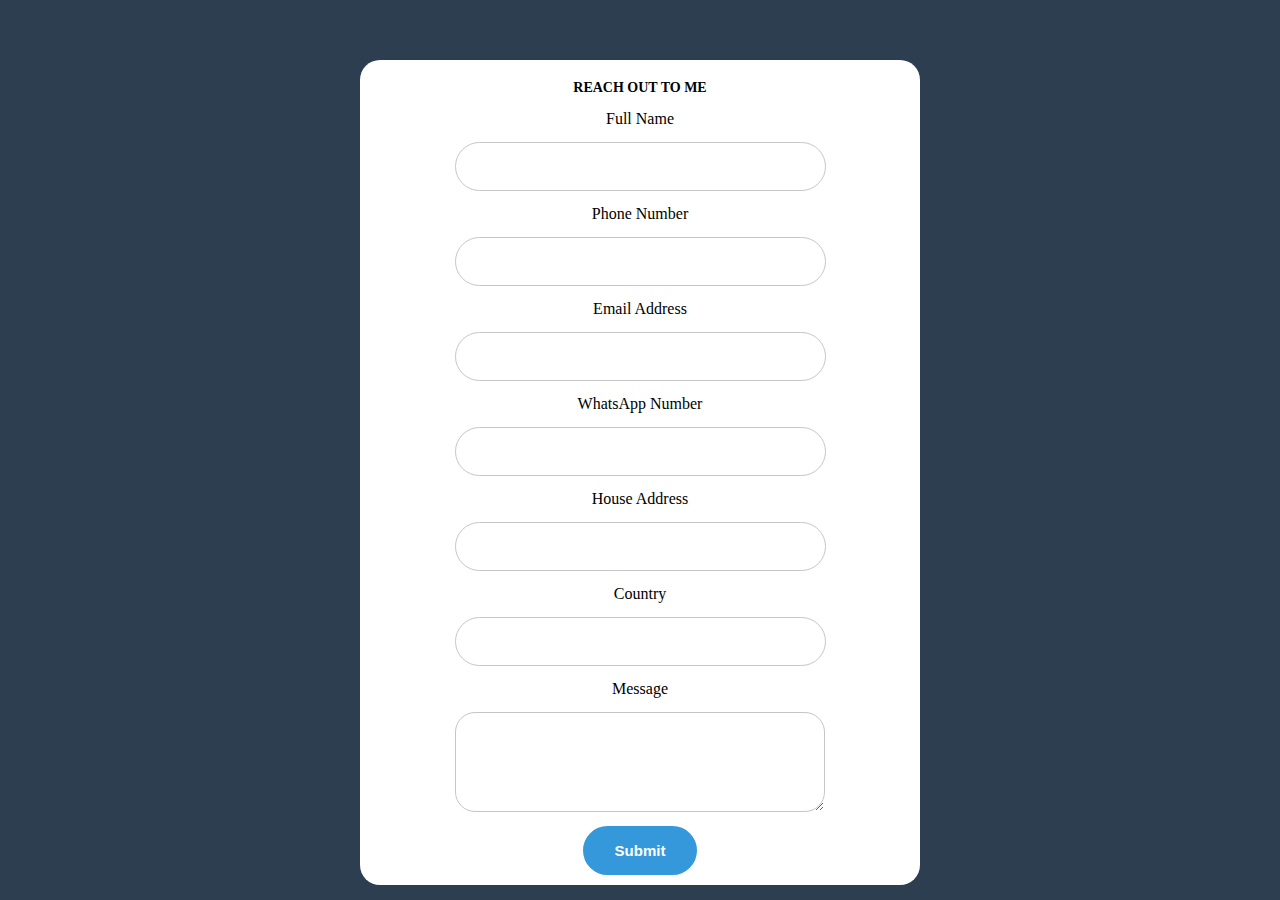
<file: contact.html>
<!DOCTYPE html>
<html lang="en">
<head>
    <meta charset="UTF-8">
    <link rel="shortcut icon" type="x-icon" href="../image/SBW.jpg">
    <meta name="viewport" content="width=device-width, initial-scale=1.0">
    <title>Contact - Selma Briggs Wilson</title>
    <link rel="stylesheet" href="./contact.css">
    
    <!-- <div id="google_translate_element"></div> -->
    <script src="https://translate.google.com/translate_a/element.js?cb=googleTranslateElementInit" async defer></script>
    <script src="./translate.js" defer></script>
      <!-- Chatra {literal} -->
      <script>
        (function(d, w, c) {
            w.ChatraID = 'uSWYqAR5qjoPf3NNy';
            var s = d.createElement('script');
            w[c] = w[c] || function() {
                (w[c].q = w[c].q || []).push(arguments);
            };
            s.async = true;
            s.src = 'https://call.chatra.io/chatra.js';
            if (d.head) d.head.appendChild(s);
        })(document, window, 'Chatra');
    </script>
    <!-- /Chatra {/literal} -->
</head>
<body>
    <div id="google_translate_element" style="position: absolute; top: 10px; right: 10px;"></div>
    <section class="container">
        <div class="navigation">
            
        </div>

        <div class="contact-form">
            <form action="https://api.web3forms.com/submit" method="POST" class="contact-left" >
                <div class="contact-title">
                    <h3>REACH OUT TO ME<br> </h3>
                    <!-- <hr> -->
                </div>
                 <label for="name">Full Name</label>
                 <input type="hidden" name="access_key" value="e684be99-dcd5-415e-952c-17c3485e9f66">

                <input type="text" name="name" class="contact-inputs" required>
    
                <label for="phone">Phone Number</label>
    
                <input type="tel" name="phone" class="contact-inputs" required>
    
                <label for="email">Email Address</label>   
                <input type="email" name="email" class="contact-inputs" required>

                <label for="phone">WhatsApp Number</label>
                <input type="tel" name="whatsapp" class="contact-inputs" required>

                <label for="email">House Address</label>   
                <input type="text" name="house_address" class="contact-inputs" required>

                <label for="email">Country</label>   
                <input type="text" name="country" class="contact-inputs" required>

                <label for="message">Message</label>
                <textarea name="message" class="contact-inputs" required></textarea>
    
                <button type="submit"><b>Submit</b></button>
            </form>
        </div>
    </section>

</body>
</html>
</file>
<file: contact.css>
* {
    padding: 0;
    margin: 0;
    box-sizing: border-box;
}

body {
    font-family: 'outfit';
    background-color: #2c3e50;
    background: #2c3e50;
    background-repeat: no-repeat;
    background-position: right;
    height: 55rem;
    /* overflow-y: hidden; */
   
}

/* body .navigation{
    align-items: start;
    justify-self:start;
} */

/* body::-webkit-scrollbar {
    background: transparent;
}

body::-webkit-scrollbar-thumb {
    background: linear-gradient(to right bottom, rgb(255, 255, 255), rgb(190, 241, 192), rgb(4, 146, 23));
    border-radius: 5rem;
}

body::-webkit-scrollbar-track {
    background: linear-gradient(to left bottom, rgb(255, 255, 255), rgb(190, 241, 192), rgb(4, 146, 23));
} */

.container {
    height: 100dvh;
    padding-top: 60px; /* Added padding to the top */
    
}

.navigation button {
    padding: 1rem 2rem;
    background: transparent;
    border: 1px solid rgb(218, 215, 215);
    color: blanchedalmond;
    /* display: flex;
    
    justify-content: start; */
    margin: 35px ;
    background: #3498db;
    border-radius: 13px;
}

.navigation button a {
color: #fff;    text-decoration: none;
}


.contact-form{
    align-content: center;
    width: 100%;
    /* height: 800px; */
    display: flex;
    /* border: 1px solid red; */
    justify-content: center;
    align-items: center;
}
.contact-left {
    width: 35rem;
    display: flex;
    flex-direction: column;
    align-items: center;
    gap: 14px;
    justify-items: center;
    border-radius: 20px;
    /* height: 100dvh; */
    /* border: 1px solid green; */
    background: rgb(255, 255, 255);
}


label{
    color: rgb(0, 0, 0);
}
.contact-title h3 {
    font-weight: 900;
    gap: 3rem;
    color:  rgb(0, 0, 0);
    text-align: center;
    font-size: 14px;
    padding-top: 20px;

}


.contact-inputs {
    /* width: 350px;
    height: 40px; */
    padding: 1rem 6rem 1rem;
    border: none;
    outline: none;
    font-weight: 500;
    color: #000000;
    /* background: rgb(209, 208, 208); */
    border: 1px solid rgb(199, 198, 198);
    border-radius: 50px;
}



.contact-left textarea {
    height: 100px;
    border-radius: 20px;
}


/* .contact-inputs::placeholder {
    color: #f50808;
} */

.contact-left button {
    display: flex;
    align-items: center;
    padding: 1rem 2rem;
    font-size: 15px;
    color: #fff;
    background: #3498db;
    gap: 8px;
    border: none;
    border-radius: 50px;
    margin-bottom: 10px;
}




/* small screen */


@media (max-width: 767.98px){
    .contact-left{
        width: 20rem;
    }
    .contact-inputs{
        padding: 1rem 3rem .5rem;
    }
}

/* medium screen */
@media (min-width: 768px) and (max-width: 991.98px){
    body{
        height: 70rem;
    }
    .contact-left{
        width: 500px;
        height: 800px;
    }
    .contact-inputs{
        height: 40px;
    }

    .contact-inputs text-area{
      height: 550px;
    }

}
</file>
